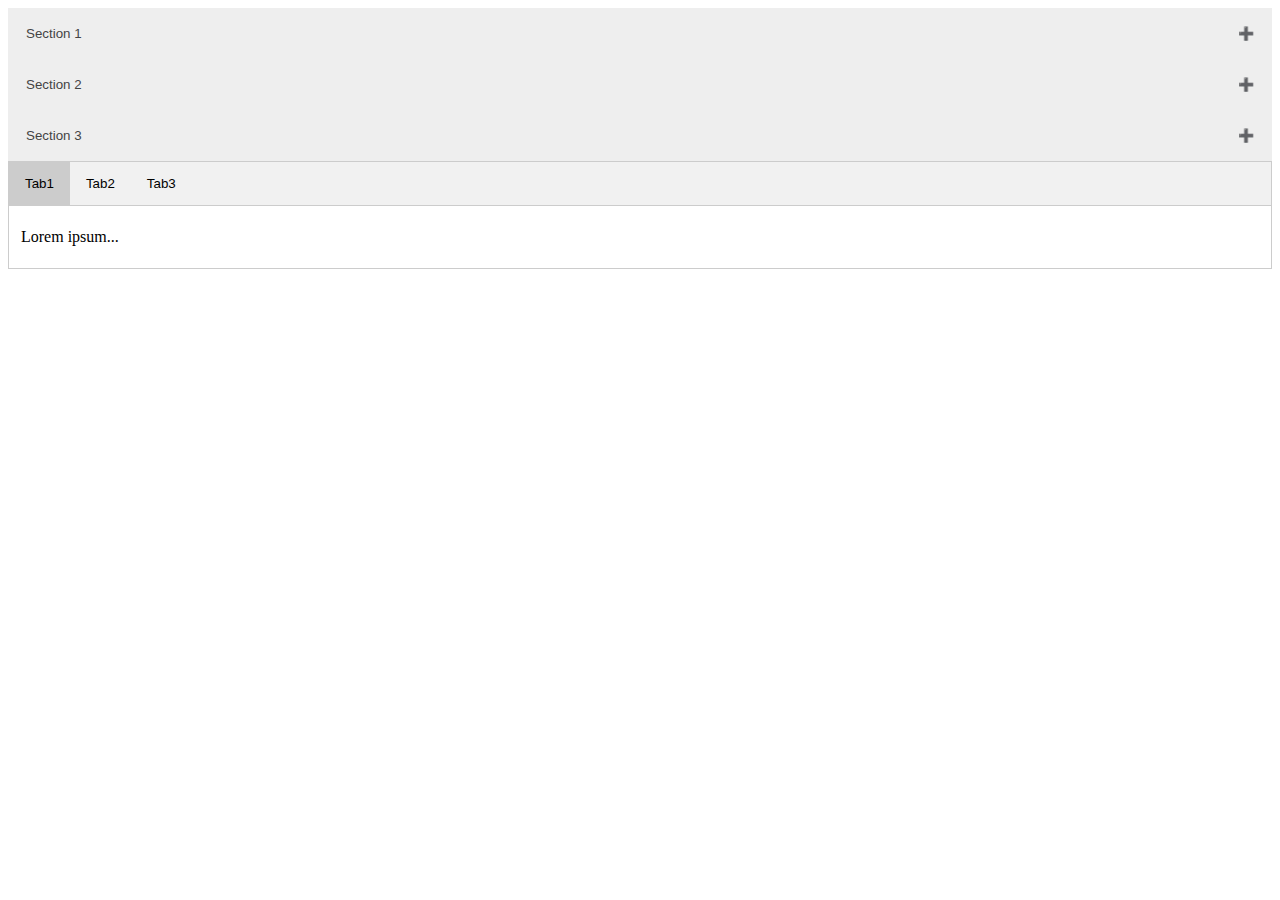
<file: templates/character.html>
<!DOCTYPE html>
<html>
<head>
    <link rel="stylesheet" href="../character_create.css"/>
</head>
<body>
    <main>
        <button class="accordion">Section 1</button>
        <div class="panel">
          <p>Lorem ipsum...</p>
        </div>
        
        <button class="accordion">Section 2</button>
        <div class="panel">
          <p>Lorem ipsum...</p>
        </div>
        
        <button class="accordion">Section 3</button>
        <div class="panel">
          <p>Lorem ipsum...</p>
        </div>
        <!-- REPLACE ID'S ## PLACEHOLDERS -->
        <div class="tab">
            <button class="tablinks" onclick="tabs(event, 'Tab1')" id="defaultTab">Tab1</button>
            <button class="tablinks" onclick="tabs(event, 'Tab2')">Tab2</button>
            <button class="tablinks" onclick="tabs(event, 'Tab3')">Tab3</button>
          </div>
          
          <!-- Tab content -->
          <div id="Tab1" class="tabcontent">
            <p>Lorem ipsum...</p>
          </div>
          
          <div id="Tab2" class="tabcontent">
            <p>Lorem ipsum...</p>
          </div>
          
          <div id="Tab3" class="tabcontent">
            <p>Lorem ipsum...</p>
          </div>
    </main>
    <script src="../character_create.js"></script>
</body>
</html>
</file>
<file: character_create.css>
/*accordian start*/
.accordion {
    background-color: #eee;
    color: #444;
    cursor: pointer;
    padding: 18px;
    width: 100%;
    text-align: left;
    border: none;
    outline: none;
    transition: 0.4s;
}

.active, .accordion:hover {
    background-color: #ccc;
}

.accordion:after {
    content: '\02795'; /* Unicode "plus" sign (+) */
    font-size: 13px;
    color: #777;
    float: right;
    margin-left: 5px;
}

.activeAcc:after {
    content: "\2796"; /* Unicode character for "minus" sign (-) */
}

.panel {
    padding: 0 18px;
    background-color: white;
    display: none;
    overflow: hidden;
}
/*accordian end*/

/*tab start*/
.tab {
    overflow: hidden;
    border: 1px solid #ccc;
    background-color: #f1f1f1;
}

.tab button {
    background-color: inherit;
    float: left;
    border: none;
    outline: none;
    cursor: pointer;
    padding: 14px 16px;
    transition: 0.3s;
}

.tab button:hover {
    background-color: #ddd;
}

.tab button.activeTab {
    background-color: #ccc;
}

.tabcontent {
    display: none;
    padding: 6px 12px;
    border: 1px solid #ccc;
    border-top: none;
}

/*tab end*/
</file>
